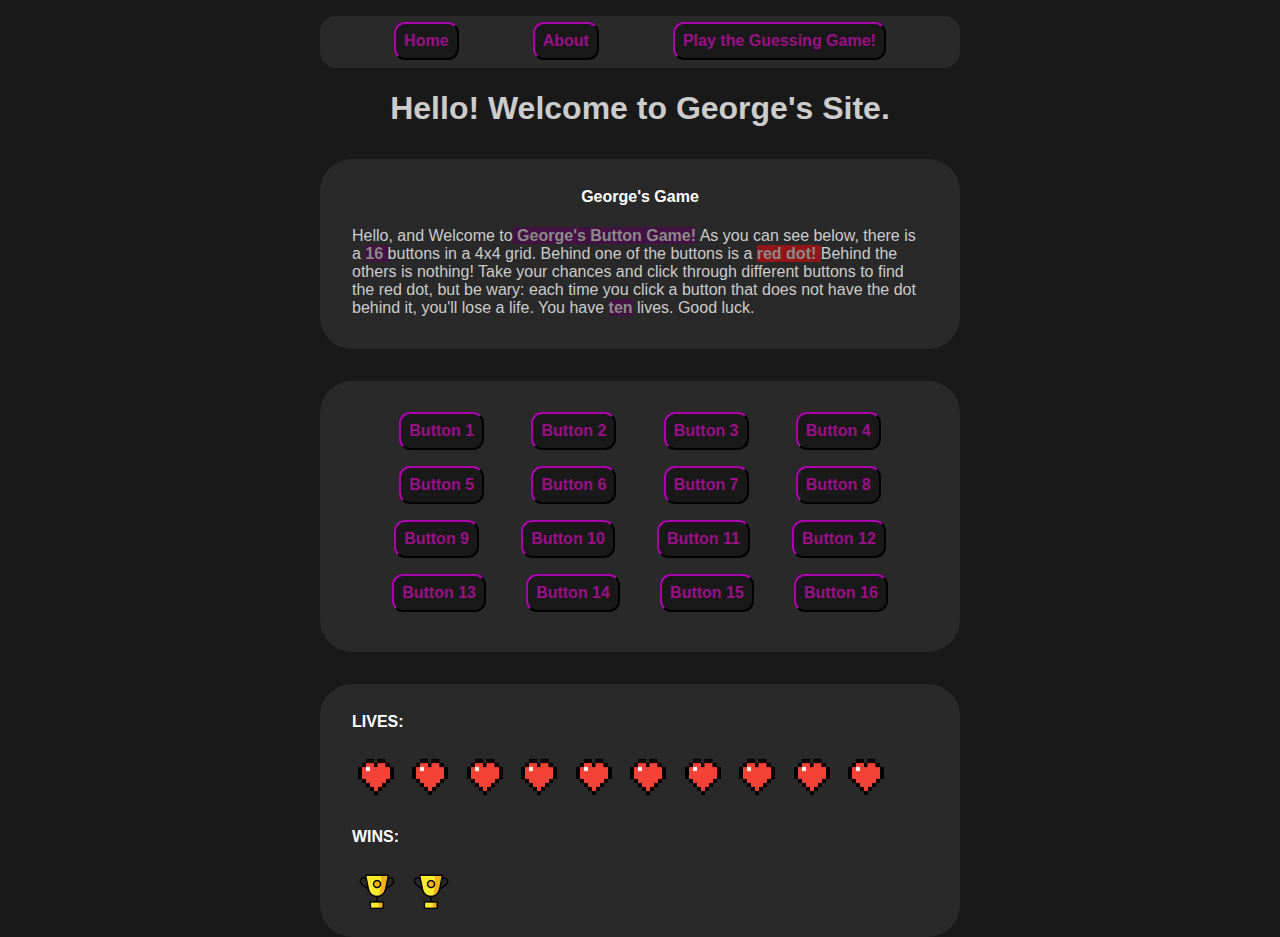
<file: index.html>
<!DOCTYPE html>
<html>

<head>
    <style>
        body {
            font-family: -apple-system, BlinkMacSystemFont, 'Segoe UI', Roboto, Oxygen, Ubuntu, Cantarell, 'Open Sans', 'Helvetica Neue', sans-serif;
            color: rgb(204, 204, 204);
            margin: 0;
            background-color: rgb(26, 25, 25);
        }

        .imagesize {
            width: 50;
            height: 50;
        }

        h4 {
            color: white;
            text-align: center;
        }

        .bold {
            font-weight: bold;
        }

        .navbar {
            background-color: rgb(41, 41, 41);
            color: black;
            padding-top: 0.4rem;
            margin-top: 1rem;
            padding-bottom: 0.5rem;
            font-weight: bold;
            font-family: -apple-system, BlinkMacSystemFont, 'Segoe UI', Roboto, Oxygen, Ubuntu, Cantarell, 'Open Sans', 'Helvetica Neue', sans-serif;
            max-width: 40rem;
            border-radius: 1rem;
            margin-left: auto;
            margin-right: auto;
            border-color: white;

        }

        .buttongame {
            background-color: rgb(41, 41, 41);
            color: black;
            padding-top: 0.4rem;
            margin-top: 1rem;
            padding-bottom: 0.5rem;
            font-weight: bold;
            font-family: -apple-system, BlinkMacSystemFont, 'Segoe UI', Roboto, Oxygen, Ubuntu, Cantarell, 'Open Sans', 'Helvetica Neue', sans-serif;
            max-width: 40rem;
            border-radius: 1rem;
            margin-left: auto;
            margin-right: auto;
            border-color: white;
        }

        .spacing {
            max-width: 40rem;
            margin-left: auto;
            margin-right: auto;
        }

        .text-center {
            text-align: center;
        }

        .text-left {
            text-align: left;
        }

        a {
            color: rgb(121, 36, 116);
            font-weight: bold;
        }

        .color {
            background-color: rgb(41, 41, 41);
            padding-top: 0.5rem;
            padding-bottom: 1rem;
            padding-left: 2rem;
            padding-right: 2rem;
            border-radius: 2rem;
            margin-top: 2rem;
        }

        .rounded-corners {
            border-radius: 1rem;
        }

        .button {
            background-color: rgb(26, 25, 25);
            color: rgb(155, 16, 136);
            font-weight: bold;
            font-size: 1rem;
            padding-top: .5rem;
            padding-bottom: .5rem;
            padding-left: .5rem;
            padding-right: .5rem;
            border-color: black;
            border-radius: 0.7rem;
            border-color: rgb(88, 0, 88);

        }

        .bgpadding {
            margin-bottom: 1rem;
        }

        .container {
            display: flex;
            flex-direction: row;
            align-items: center;
            justify-content: center;
            justify-content: space-evenly;
            max-width: 50rem;
            margin-left: auto;
            margin-right: auto;
        }

        .logo {
            max-width: 10rem;
        }

        .itallics {
            font-style: italic;
        }

        .redbutton {
            display: contents;
        }

        .redbutton:click {
            background-color: red;
            text-transform: none;
        }

        .lifelost {
            display: none;
        }

        .win {
            display: contents;
        }

        button:hover {
            background-color: rgb(240, 210, 240);
            border-color: white;
            transform: scale(1.1);
        }

        .highlight {
            background-color: rgba(88, 0, 88, 0.534);
            color: rgb(139, 137, 137);
            font-weight: bold;
        }

        .redhighlight {
            background-color: rgba(240, 6, 6, 0.534);
            color: rgb(139, 137, 137);
            font-weight: bold;
        }
    </style>
    <title>George's Site</title>
</head>

<body>

    <div class="navbar">
        <div class="container">
            <div><a href="index.html"><button class="button" class="padding">Home</button></a></div>
            <div><a href="about.html"><button class="button" class="padding">About</button></a></div>
            <div><a href="guess.html"><button class="button" class="padding">Play the Guessing Game!</button></a>
            </div>
        </div>

    </div>
    <div class="spacing">
        <script>

        </script>
        <h1 class="text-center">Hello! Welcome to George's Site.</h1>

        <div class="color" class="rounded-corners">
            <h4>George's Game</h4>
            <p>
                Hello, and Welcome to<span class="highlight"> George's Button Game!</span> As you can see below, there
                is a <span class="highlight"> 16 </span> buttons in a 4x4 grid.
                Behind one of the buttons is a <span class="redhighlight"> red dot! </span> Behind the others is
                nothing! Take your chances and click
                through different buttons to find the red dot, but be wary: each time you click a button that does not
                have the dot behind it, you'll lose a life. You have <span class="highlight"> ten</span> lives. Good
                luck.
            </p>
        </div>

        <div class="color" class="rounded-corners">
            <div class="navbar">
                <div class="container" class="bgpadding">
                    <div><a href=""><button id="b1" class="button bgpadding">Button 1</button></a></div>
                    <div><a href=""><button id="b2" class="button bgpadding">Button 2</button></a></div>
                    <div><a href=""><button id="b3" class="button bgpadding">Button 3</button></a></div>
                    <div><a href=""><button id="b4" class="button bgpadding">Button 4</button></a></div>
                </div>
                <div class="container" class="bgpadding">
                    <div><a href=""><button id="b5" class="button bgpadding">Button 5</button></a></div>
                    <div><a href=""><button id="b6" class="button bgpadding">Button 6</button></a></div>
                    <div><a href=""><button id="b7" class="button bgpadding">Button 7</button></a></div>
                    <div><a href=""><button id="b8" class="button bgpadding">Button 8</button></a></div>
                </div>
                <div class="container" class="bgpadding">
                    <div><a href=""><button id="b9" class="button bgpadding">Button 9</button></a></div>
                    <div><a href=""><button id="b10" class="button bgpadding">Button 10</button></a></div>
                    <div><a href=""><button id="b11" class="button bgpadding">Button 11</button></a></div>
                    <div><a href=""><button id="b12" class="button bgpadding">Button 12</button></a></div>
                </div>
                <div class="container" class="bgpadding">
                    <div><a href=""><button id="b13" class="button bgpadding">Button 13</button></a></div>
                    <div><a href=""><button id="b14" class="button bgpadding">Button 14</button></a></div>
                    <div><a href=""><button id="b15" class="button bgpadding">Button 15</button></a></div>
                    <div><a href=""><button id="b16" class="button bgpadding">Button 16</button></a></div>
                </div>
            </div>
        </div>

        <div class="color" class="rounded-corners">
            <h4 class="text-left">LIVES:</h4>
        <img src=heart.png alt="heart" width="50" height="50">
        <img src=heart.png alt="heart" width="50" height="50">
        <img src=heart.png alt="heart" width="50" height="50">
        <img src=heart.png alt="heart" width="50" height="50">
        <img src=heart.png alt="heart" width="50" height="50">
        <img src=heart.png alt="heart" width="50" height="50">
        <img src=heart.png alt="heart" width="50" height="50">
        <img src=heart.png alt="heart" width="50" height="50">
        <img src=heart.png alt="heart" width="50" height="50">
        <img src=heart.png alt="heart" width="50" height="50">
            <h4 class="text-left">WINS:</h4>
            <img src=trophy.png alt="trophy" width="50" height="50">
            <img src=trophy.png alt="trophy" width="50" height="50">
            

        </div>

</body>

</html>
</file>
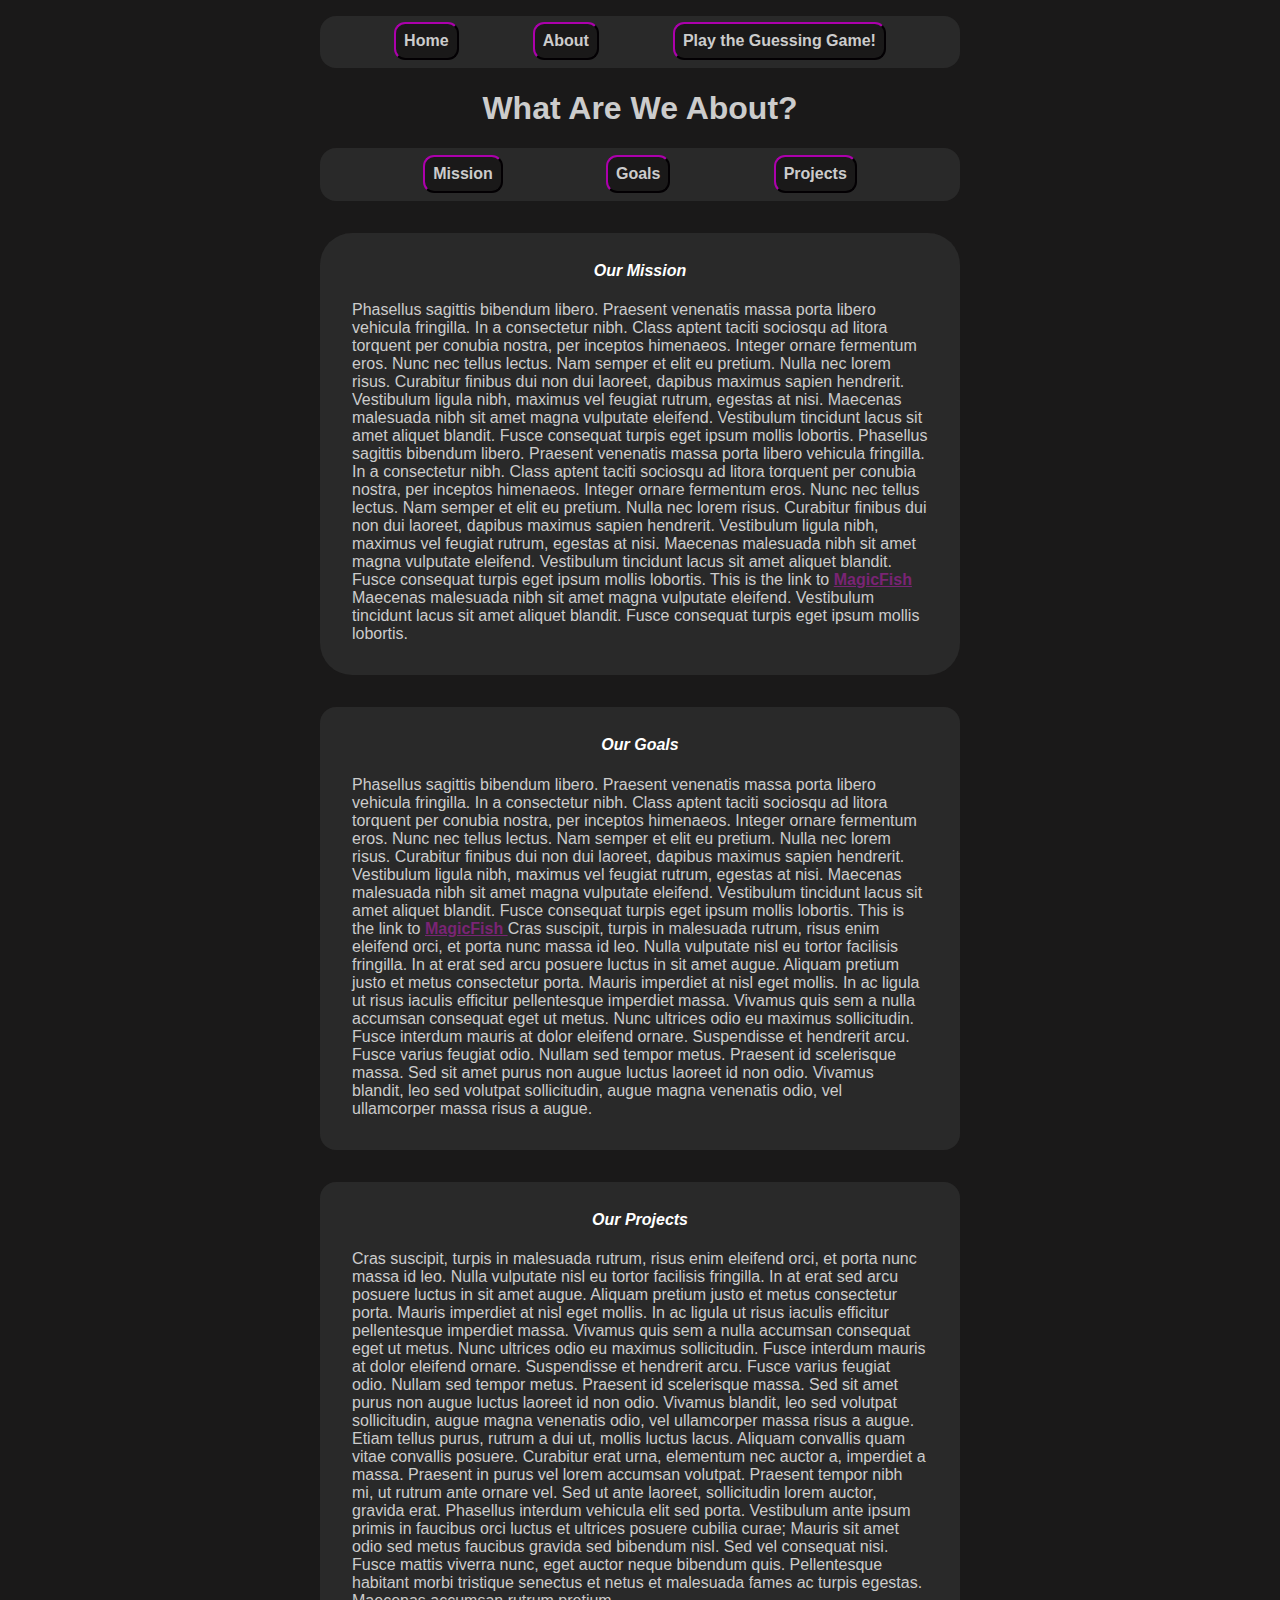
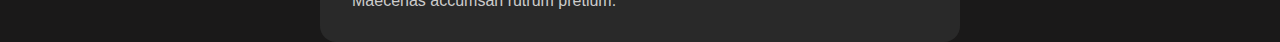
<file: about.html>
<!DOCTYPE html>
<html>

<head>
    <style>
        body {
            font-family: -apple-system, BlinkMacSystemFont, 'Segoe UI', Roboto, Oxygen, Ubuntu, Cantarell, 'Open Sans', 'Helvetica Neue', sans-serif;
            color: rgb(204, 204, 204);
            margin: 0;
            background-color: rgb(26, 25, 25);
        }

        h4 {
            color: white;
            text-align: center;
        }

        .bold {
            font-weight: bold;
        }

        .navbar {
            background-color: rgb(41, 41, 41);
            color: black;
            padding-top: 0.4rem;
            margin-top: 1rem;
            padding-bottom: 0.5rem;
            font-weight: bold;
            font-family: -apple-system, BlinkMacSystemFont, 'Segoe UI', Roboto, Oxygen, Ubuntu, Cantarell, 'Open Sans', 'Helvetica Neue', sans-serif;
            max-width: 40rem;
            border-radius: 1rem;
            margin-left: auto;
            margin-right: auto;
            border-color: white;

        }

        .spacing {
            max-width: 40rem;
            margin-left: auto;
            margin-right: auto;
        }

        .text-center {
            text-align: center;
        }

        a {
            color: rgb(121, 36, 116);
            font-weight: bold;
        }

        .color {
            background-color: rgb(41, 41, 41);
            padding-top: 0.5rem;
            padding-bottom: 1rem;
            padding-left: 2rem;
            padding-right: 2rem;
            border-radius: 2rem;
            margin-top: 2rem;
        }

        .rounded-corners {
            border-radius: 1rem;
        }

        .button {
            background-color: rgb(26, 25, 25);
            color: rgb(204, 204, 204);
            font-weight: bold;
            font-size: 1rem;
            padding-top: .5rem;
            padding-bottom: .5rem;
            padding-left: .5rem;
            padding-right: .5rem;
            border-color: black;
            border-radius: 0.7rem;
            border-color: rgb(88, 0, 88);
        }

        .container {
            display: flex;
            flex-direction: row;
            align-items: center;
            justify-content: center;
            justify-content: space-evenly;
            max-width: 50rem;
            margin-left: auto;
            margin-right: auto;
        }

        .logo {
            max-width: 10rem;
        }

        .itallics {
            font-style: italic;
        }

        button:hover {
            background-color: rgb(88, 0, 88);
            border-color: white;
            transform: rotate(1080deg);
            transform: scale(1.1);
        }

        .highlight {
            background-color: rgba(88, 0, 88, 0.534);
            ;
            color: rgb(139, 137, 137);
            font-weight: bold;
        }
    </style>
    <title>George's Site</title>
</head>

<body>

    <div class="navbar">
        <div class="container">
            <div><a href="index.html"><button class="button" class="padding">Home</button></a></div>
            <div><a href="about.html"><button class="button" class="padding">About</button></a></div>
            <div><a href="guess.html"><button class="button" class="padding">Play the Guessing Game!</button></a>
            </div>
        </div>


    </div>
    <div class="spacing">
        <h1 class="text-center">What Are We About?</h1>
        <div class="navbar">
            <div class="container">
                <div><a href="#top"><button class="button" class="padding">Mission</button></a></div>
                <div><a href="#middle"><button class="button" class="padding">Goals</button></a></div>
                <div><a
                        href="#bottom                                                                                                                                                               "><button
                            class="button" class="padding">Projects</button></a>
                </div>
            </div>
        </div>
        <div id="top" class="color" class="rounded-corners">
            <h4 class="itallics">Our Mission</h4>
            <p>
                Phasellus sagittis bibendum libero. Praesent venenatis massa porta libero vehicula fringilla. In a
                consectetur nibh. Class aptent taciti sociosqu ad litora torquent per conubia nostra, per inceptos
                himenaeos. Integer ornare fermentum eros. Nunc nec tellus lectus. Nam semper et elit eu pretium. Nulla
                nec lorem risus. Curabitur finibus dui non dui laoreet, dapibus maximus sapien hendrerit. Vestibulum
                ligula nibh, maximus vel feugiat rutrum, egestas at nisi. Maecenas malesuada nibh sit amet magna
                vulputate eleifend. Vestibulum tincidunt lacus sit amet aliquet blandit. Fusce consequat turpis eget
                ipsum mollis lobortis.

                Phasellus sagittis bibendum libero. Praesent venenatis massa porta libero vehicula fringilla. In a
                consectetur nibh. Class aptent taciti sociosqu ad litora torquent per conubia nostra, per inceptos
                himenaeos. Integer ornare fermentum eros. Nunc nec tellus lectus. Nam semper et elit eu pretium. Nulla
                nec lorem risus. Curabitur finibus dui non dui laoreet, dapibus maximus sapien hendrerit. Vestibulum
                ligula nibh, maximus vel feugiat rutrum, egestas at nisi. Maecenas malesuada nibh sit amet magna
                vulputate eleifend. Vestibulum tincidunt lacus sit amet aliquet blandit. Fusce consequat turpis eget
                ipsum mollis lobortis. This is the link to <a
                    href="https://www.spigotmc.org/resources/magic-fish.81413">
                    MagicFish </a>

                Maecenas malesuada nibh sit amet magna
                vulputate eleifend. Vestibulum tincidunt lacus sit amet aliquet blandit. Fusce consequat turpis eget
                ipsum mollis lobortis.
            </p>
        </div>

        <div id="middle" class="color rounded-corners">
            <h4>
                <span class="itallics">Our Goals</span>
            </h4>
            <p>
                Phasellus sagittis bibendum libero. Praesent venenatis massa porta libero vehicula fringilla. In a
                consectetur nibh. Class aptent taciti sociosqu ad litora torquent per conubia nostra, per inceptos
                himenaeos. Integer ornare fermentum eros. Nunc nec tellus lectus. Nam semper et elit eu pretium. Nulla
                nec lorem risus. Curabitur finibus dui non dui laoreet, dapibus maximus sapien hendrerit. Vestibulum
                ligula nibh, maximus vel feugiat rutrum, egestas at nisi. Maecenas malesuada nibh sit amet magna
                vulputate eleifend. Vestibulum tincidunt lacus sit amet aliquet blandit. Fusce consequat turpis eget
                ipsum mollis lobortis. This is the link to <a
                    href="https://www.spigotmc.org/resources/magic-fish.81413">
                    MagicFish </a>

                Cras suscipit, turpis in malesuada rutrum, risus enim eleifend orci, et porta nunc massa id leo. Nulla
                vulputate nisl eu tortor facilisis fringilla. In at erat sed arcu posuere luctus in sit amet augue.
                Aliquam pretium justo et metus consectetur porta. Mauris imperdiet at nisl eget mollis. In ac ligula ut
                risus iaculis efficitur pellentesque imperdiet massa. Vivamus quis sem a nulla accumsan consequat eget
                ut metus. Nunc ultrices odio eu maximus sollicitudin. Fusce interdum mauris at dolor eleifend ornare.
                Suspendisse et hendrerit arcu. Fusce varius feugiat odio. Nullam sed tempor metus. Praesent id
                scelerisque massa. Sed sit amet purus non augue luctus laoreet id non odio. Vivamus blandit, leo sed
                volutpat sollicitudin, augue magna venenatis odio, vel ullamcorper massa risus a augue.
            </p>
        </div>
        <div id="bottom" class="color rounded-corners">
            <h4>
                <span class="itallics">Our Projects</span>
            </h4>
            <p>
                Cras suscipit, turpis in malesuada rutrum, risus enim eleifend orci, et porta nunc massa id leo. Nulla
                vulputate nisl eu tortor facilisis fringilla. In at erat sed arcu posuere luctus in sit amet augue.
                Aliquam pretium justo et metus consectetur porta. Mauris imperdiet at nisl eget mollis. In ac ligula ut
                risus iaculis efficitur pellentesque imperdiet massa. Vivamus quis sem a nulla accumsan consequat eget
                ut metus. Nunc ultrices odio eu maximus sollicitudin. Fusce interdum mauris at dolor eleifend ornare.
                Suspendisse et hendrerit arcu. Fusce varius feugiat odio. Nullam sed tempor metus. Praesent id
                scelerisque massa. Sed sit amet purus non augue luctus laoreet id non odio. Vivamus blandit, leo sed
                volutpat sollicitudin, augue magna venenatis odio, vel ullamcorper massa risus a augue.

                Etiam tellus purus, rutrum a dui ut, mollis luctus lacus. Aliquam convallis quam vitae convallis
                posuere. Curabitur erat urna, elementum nec auctor a, imperdiet a massa. Praesent in purus vel lorem
                accumsan volutpat. Praesent tempor nibh mi, ut rutrum ante ornare vel. Sed ut ante laoreet, sollicitudin
                lorem auctor, gravida erat. Phasellus interdum vehicula elit sed porta. Vestibulum ante ipsum primis in
                faucibus orci luctus et ultrices posuere cubilia curae; Mauris sit amet odio sed metus faucibus gravida
                sed bibendum nisl. Sed vel consequat nisi. Fusce mattis viverra nunc, eget auctor neque bibendum quis.
                Pellentesque habitant morbi tristique senectus et netus et malesuada fames ac turpis egestas. Maecenas
                accumsan rutrum pretium.
            </p>
        </div>
    </div>

</body>

</html>
</file>
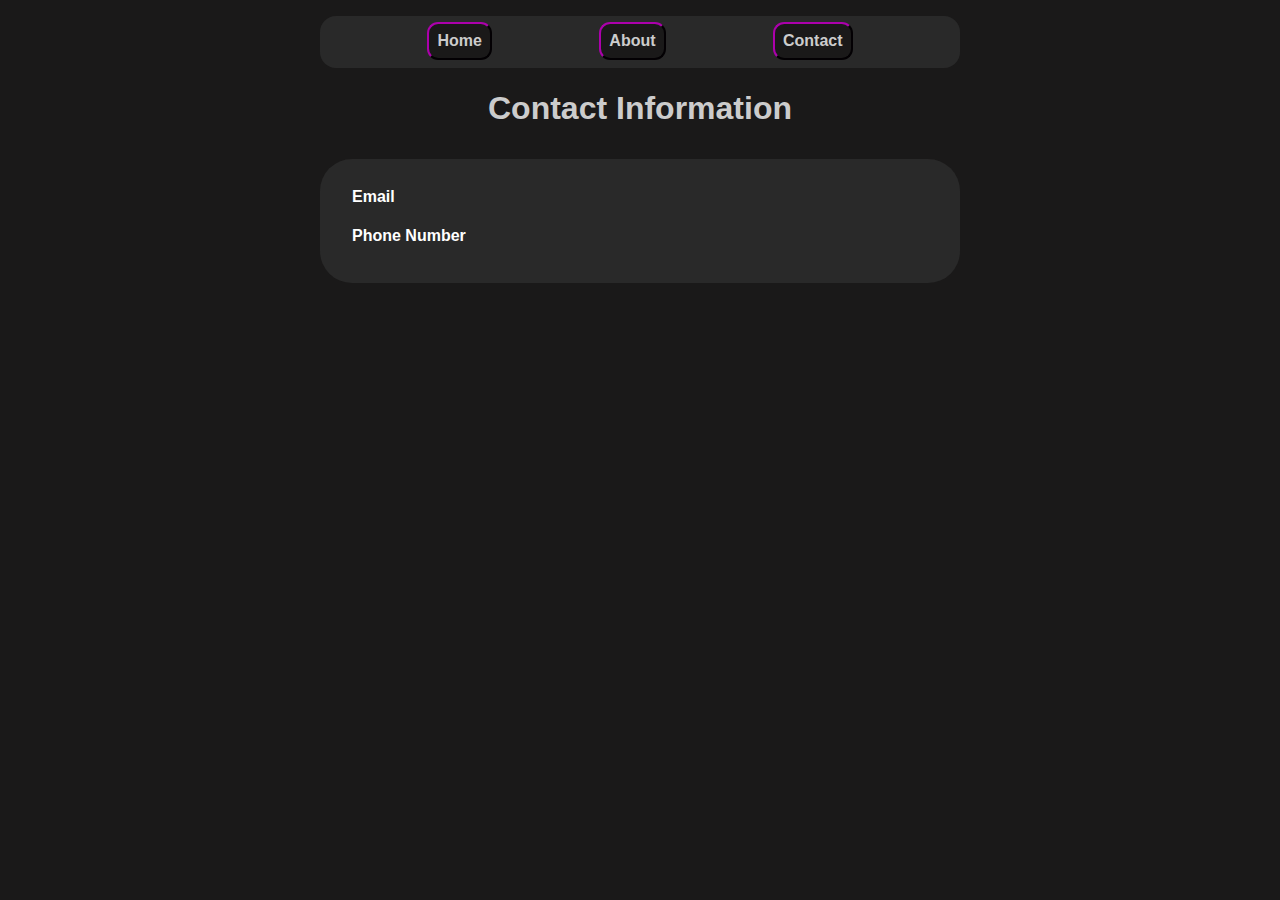
<file: contact.html>
<!DOCTYPE html>
<html>

<head>
    <style>
        body {
            font-family: -apple-system, BlinkMacSystemFont, 'Segoe UI', Roboto, Oxygen, Ubuntu, Cantarell, 'Open Sans', 'Helvetica Neue', sans-serif;
            color: rgb(204, 204, 204);
            margin: 0;
            background-color: rgb(26, 25, 25);
        }

        h4 {
            color: white;
            text-align: center;
        }

        .bold {
            font-weight: bold;
        }

        .navbar {
            background-color: rgb(41, 41, 41);
            color: black;
            padding-top: 0.4rem;
            margin-top: 1rem;
            padding-bottom: 0.5rem;
            font-weight: bold;
            font-family: -apple-system, BlinkMacSystemFont, 'Segoe UI', Roboto, Oxygen, Ubuntu, Cantarell, 'Open Sans', 'Helvetica Neue', sans-serif;
            max-width: 40rem;
            border-radius: 1rem;
            margin-left: auto;
            margin-right: auto;
            border-color: white;

        }

        .spacing {
            max-width: 40rem;
            margin-left: auto;
            margin-right: auto;
        }

        .text-center {
            text-align: center;
        }

        a {
            color: rgb(121, 36, 116);
            font-weight: bold;
        }

        .color {
            background-color: rgb(41, 41, 41);
            padding-top: 0.5rem;
            padding-bottom: 1rem;
            padding-left: 2rem;
            padding-right: 2rem;
            border-radius: 2rem;
            margin-top: 2rem;
        }

        .rounded-corners {
            border-radius: 1rem;
        }

        .button {
            background-color: rgb(26, 25, 25);
            color: rgb(204, 204, 204);
            font-weight: bold;
            font-size: 1rem;
            padding-top: .5rem;
            padding-bottom: .5rem;
            padding-left: .5rem;
            padding-right: .5rem;
            border-color: black;
            border-radius: 0.7rem;
            border-color: rgb(88, 0, 88);
        }

        .container {
            display: flex;
            flex-direction: row;
            align-items: center;
            justify-content: center;
            justify-content: space-evenly;
            max-width: 50rem;
            margin-left: auto;
            margin-right: auto;
        }

        .logo {
            max-width: 10rem;
        }

        .itallics {
            font-style: italic;
        }

        button:hover {
            background-color: rgb(88, 0, 88);
            border-color: white;
            transform: rotate(1080deg);
            transform: scale(1.1);
        }

        .highlight {
            background-color: rgba(88, 0, 88, 0.534);
            ;
            color: rgb(139, 137, 137);
            font-weight: bold;
        }

        .lighter {
            font-weight: lighter;
        }

        .left {
            text-align: left;
        }

        .hide {
            display: none;
        }

        .hide {
            display: none;
        }

        .contactinfo:hover+.hide {
            display: block;
            color: rgb(153, 40, 153);
        }
    </style>
    <title>George's Site</title>
</head>

<body>

    <div class="navbar">
        <div class="container">
            <div><a href="index.html"><button class="button" class="padding">Home</button></a></div>
            <div><a href="about.html"><button class="button" class="padding">About</button></a></div>
            <div><a href="contact.html"><button class="button" class="padding">Contact</button></a>
            </div>
        </div>

    </div>
    <div class="spacing">
        <h1 class="text-center">Contact Information</h1>

        <div class="color" class="rounded-corners">
            <h4 class="contactinfo left">Email</h4>
            <div class="hide">My email is: <strong> example@gmail.com.</strong></div>



            <h4 class="contactinfo left">Phone Number</h4>
            <div class="hide">My number is: <strong> 873-131-0913.</strong></div>
            </h4>
        </div>

    </div>


</body>

</html>
</file>
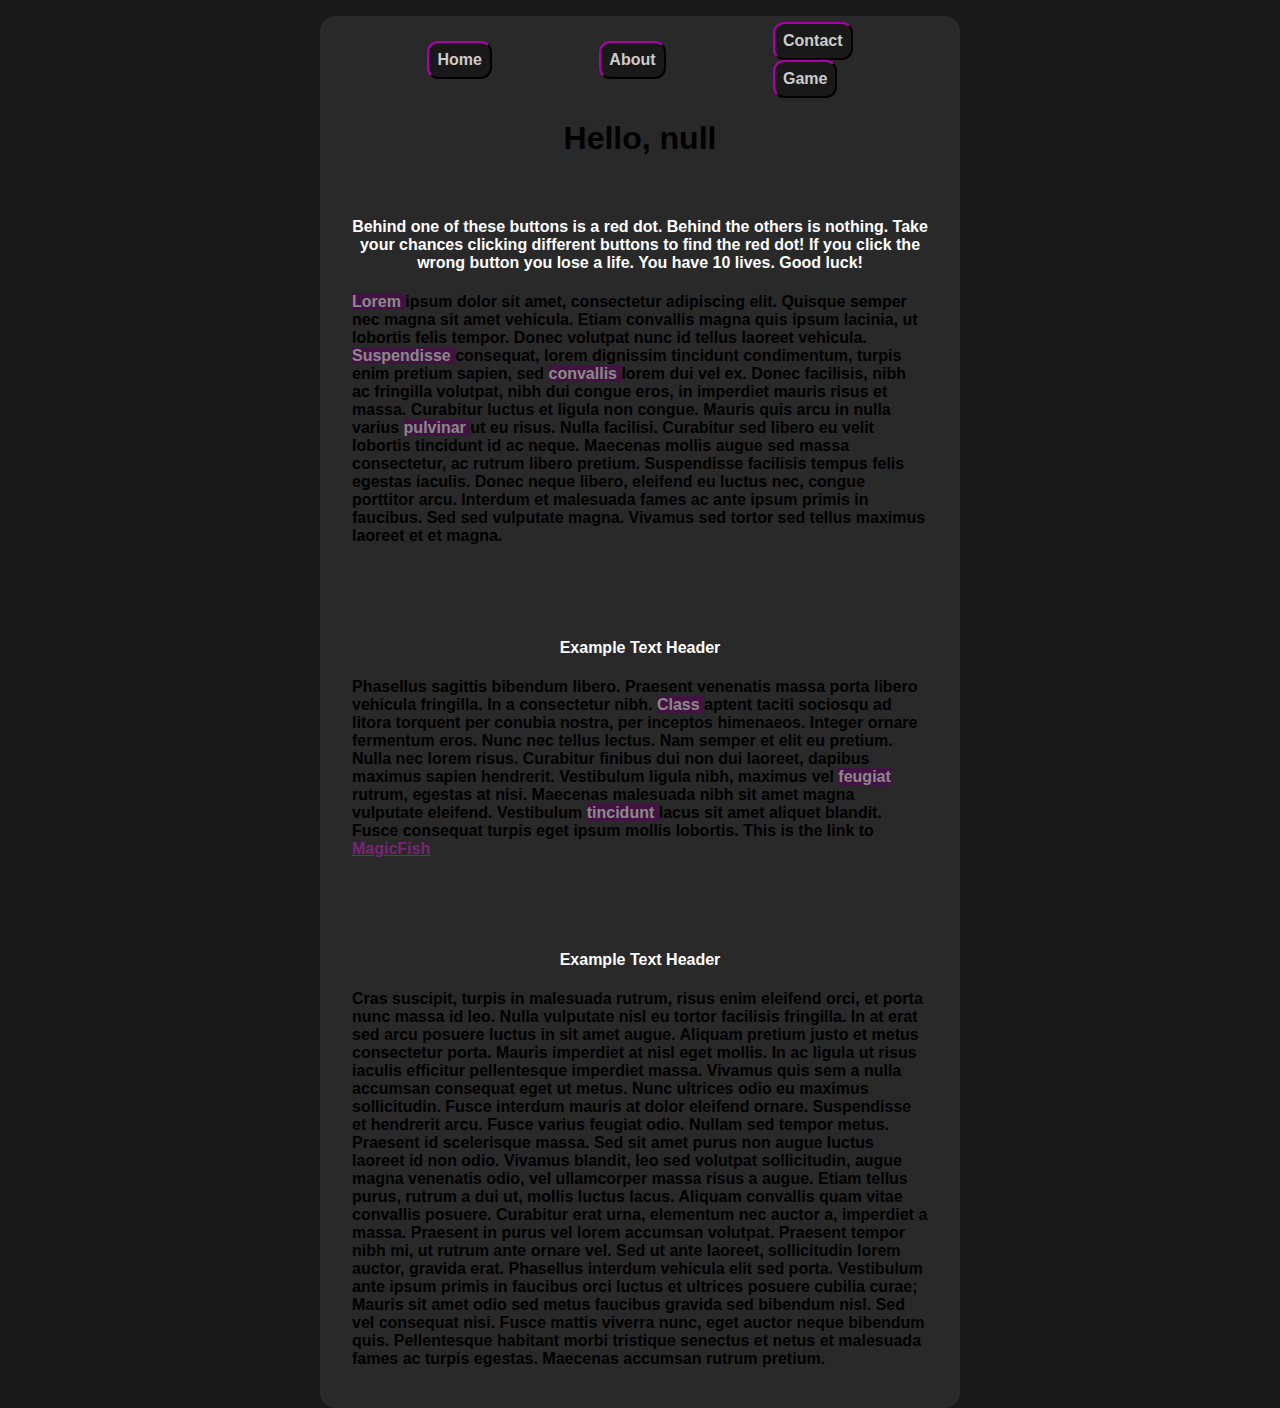
<file: game.html>
<!DOCTYPE html>
<html>

<head>
    <style>
        body {
            font-family: -apple-system, BlinkMacSystemFont, 'Segoe UI', Roboto, Oxygen, Ubuntu, Cantarell, 'Open Sans', 'Helvetica Neue', sans-serif;
            color: rgb(204, 204, 204);
            margin: 0;
            background-color: rgb(26, 25, 25);
        }

        h4 {
            color: white;
            text-align: center;
        }

        .bold {
            font-weight: bold;
        }

        .navbar {
            background-color: rgb(41, 41, 41);
            color: black;
            padding-top: 0.4rem;
            margin-top: 1rem;
            padding-bottom: 0.5rem;
            font-weight: bold;
            font-family: -apple-system, BlinkMacSystemFont, 'Segoe UI', Roboto, Oxygen, Ubuntu, Cantarell, 'Open Sans', 'Helvetica Neue', sans-serif;
            max-width: 40rem;
            border-radius: 1rem;
            margin-left: auto;
            margin-right: auto;
            border-color: white;

        }

        .spacing {
            max-width: 40rem;
            margin-left: auto;
            margin-right: auto;
        }

        .text-center {
            text-align: center;
        }

        a {
            color: rgb(121, 36, 116);
            font-weight: bold;
        }

        .color {
            background-color: rgb(41, 41, 41);
            padding-top: 0.5rem;
            padding-bottom: 1rem;
            padding-left: 2rem;
            padding-right: 2rem;
            border-radius: 2rem;
            margin-top: 2rem;
        }

        .rounded-corners {
            border-radius: 1rem;
        }

        .button {
            background-color: rgb(26, 25, 25);
            color: rgb(204, 204, 204);
            font-weight: bold;
            font-size: 1rem;
            padding-top: .5rem;
            padding-bottom: .5rem;
            padding-left: .5rem;
            padding-right: .5rem;
            border-color: black;
            border-radius: 0.7rem;
            border-color: rgb(88, 0, 88);
        }

        .container {
            display: flex;
            flex-direction: row;
            align-items: center;
            justify-content: center;
            justify-content: space-evenly;
            max-width: 50rem;
            margin-left: auto;
            margin-right: auto;
        }

        .logo {
            max-width: 10rem;
        }

        .itallics {
            font-style: italic;
        }

        button:hover {
            background-color: rgb(228, 39, 228);
            border-color: white;
            transform: scale(1.1);
        }

        .highlight {
            background-color: rgba(88, 0, 88, 0.534);
            color: rgb(139, 137, 137);
            font-weight: bold;
        }
    </style>
    <title> Welcome to the Button Game! </title>
</head>

<body>

    <div class="navbar">
        <div class="container">
            <div><a href="index.html"><button class="button" class="padding">Home</button></a></div>
            <div><a href="about.html"><button class="button" class="padding">About</button></a></div>
            <div><a href="contact.html"><button class="button" class="padding">Contact</button></a>
                <div><a href="game.html"><button class="button" class="padding">Game</button></a>
                </div>
            </div>

        </div>
        <div class="spacing">
            <h1 class="text-center" id="name"></h1>

            <div class="color" class="rounded-corners">
                <h4>Behind one of these buttons is a red dot. Behind the others is nothing. Take your chances clicking
                    different buttons to find the red dot! If you click the wrong button you lose a life. You have 10
                    lives. Good luck!</h4>
                <p>
                    <span class="highlight">Lorem </span>ipsum dolor sit amet, consectetur adipiscing elit. Quisque
                    semper
                    nec magna sit amet vehicula.
                    Etiam convallis magna quis ipsum lacinia, ut lobortis felis tempor. Donec volutpat nunc id tellus
                    laoreet vehicula. <span class="highlight"> Suspendisse </span>consequat, lorem dignissim tincidunt
                    condimentum, turpis enim pretium
                    sapien, sed <span class="highlight"> convallis </span> lorem dui vel ex. Donec facilisis, nibh ac
                    fringilla volutpat, nibh dui congue
                    eros, in imperdiet mauris risus et massa. Curabitur luctus et ligula non congue. Mauris quis arcu in
                    nulla varius <span class="highlight"> pulvinar </span> ut eu risus. Nulla facilisi. Curabitur sed
                    libero
                    eu velit lobortis tincidunt id
                    ac neque. Maecenas mollis augue sed massa consectetur, ac rutrum libero pretium. Suspendisse
                    facilisis
                    tempus felis egestas iaculis. Donec neque libero, eleifend eu luctus nec, congue porttitor arcu.
                    Interdum et malesuada fames ac ante ipsum primis in faucibus. Sed sed vulputate magna. Vivamus sed
                    tortor sed tellus maximus laoreet et et magna.
                </p>
            </div>

            <div class="color" class="rounded-corners">
                <h4>
                    <span>Example Text Header</span>
                </h4>
                <p>
                    Phasellus sagittis bibendum libero. Praesent venenatis massa porta libero vehicula fringilla. In a
                    consectetur nibh. <span class="highlight"> Class </span>aptent taciti sociosqu ad litora torquent
                    per
                    conubia nostra, per inceptos
                    himenaeos. Integer ornare fermentum eros. Nunc nec tellus lectus. Nam semper et elit eu pretium.
                    Nulla
                    nec lorem risus. Curabitur finibus dui non dui laoreet, dapibus maximus sapien hendrerit. Vestibulum
                    ligula nibh, maximus vel <span class="highlight">feugiat </span>rutrum, egestas at nisi. Maecenas
                    malesuada nibh sit amet magna
                    vulputate eleifend. Vestibulum <span class="highlight">tincidunt </span>lacus sit amet aliquet
                    blandit.
                    Fusce consequat turpis eget
                    ipsum mollis lobortis. This is the link to <a
                        href="https://www.spigotmc.org/resources/magic-fish.81413">
                        MagicFish </a>
                </p>
            </div>
            <div class="color" class="rounded-corners">
                <h4>
                    <span>Example Text Header</span>
                </h4>
                <p>
                    Cras suscipit, turpis in malesuada rutrum, risus enim eleifend orci, et porta nunc massa id leo.
                    Nulla
                    vulputate nisl eu tortor facilisis fringilla. In at erat sed arcu posuere luctus in sit amet augue.
                    Aliquam pretium justo et metus consectetur porta. Mauris imperdiet at nisl eget mollis. In ac ligula
                    ut
                    risus iaculis efficitur pellentesque imperdiet massa. Vivamus quis sem a nulla accumsan consequat
                    eget
                    ut metus. Nunc ultrices odio eu maximus sollicitudin. Fusce interdum mauris at dolor eleifend
                    ornare.
                    Suspendisse et hendrerit arcu. Fusce varius feugiat odio. Nullam sed tempor metus. Praesent id
                    scelerisque massa. Sed sit amet purus non augue luctus laoreet id non odio. Vivamus blandit, leo sed
                    volutpat sollicitudin, augue magna venenatis odio, vel ullamcorper massa risus a augue.

                    Etiam tellus purus, rutrum a dui ut, mollis luctus lacus. Aliquam convallis quam vitae convallis
                    posuere. Curabitur erat urna, elementum nec auctor a, imperdiet a massa. Praesent in purus vel lorem
                    accumsan volutpat. Praesent tempor nibh mi, ut rutrum ante ornare vel. Sed ut ante laoreet,
                    sollicitudin
                    lorem auctor, gravida erat. Phasellus interdum vehicula elit sed porta. Vestibulum ante ipsum primis
                    in
                    faucibus orci luctus et ultrices posuere cubilia curae; Mauris sit amet odio sed metus faucibus
                    gravida
                    sed bibendum nisl. Sed vel consequat nisi. Fusce mattis viverra nunc, eget auctor neque bibendum
                    quis.
                    Pellentesque habitant morbi tristique senectus et netus et malesuada fames ac turpis egestas.
                    Maecenas
                    accumsan rutrum pretium.
                </p>
            </div>
        </div>
        <script>
            let name = prompt("what's your name?");
            document.getElementById("name").innerText = "Hello, " + name;

        </script>
</body>

</html>
</file>
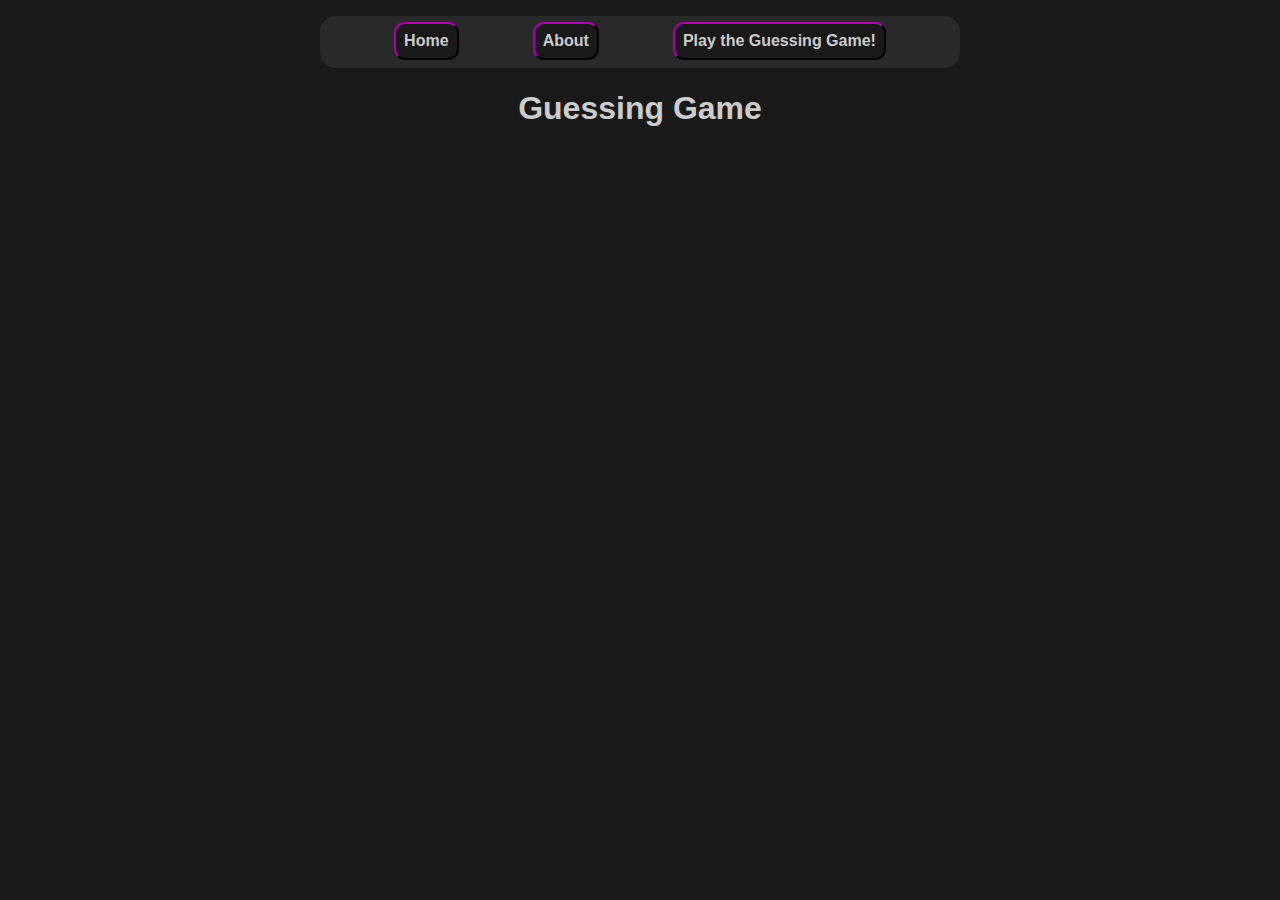
<file: guess.html>
<!DOCTYPE html>
<html>

<head>
    <style>
        body {
            font-family: -apple-system, BlinkMacSystemFont, 'Segoe UI', Roboto, Oxygen, Ubuntu, Cantarell, 'Open Sans', 'Helvetica Neue', sans-serif;
            color: rgb(204, 204, 204);
            margin: 0;
            background-color: rgb(26, 25, 25);
        }

        h4 {
            color: white;
            text-align: center;
        }

        .bold {
            font-weight: bold;
        }

        .navbar {
            background-color: rgb(41, 41, 41);
            color: black;
            padding-top: 0.4rem;
            margin-top: 1rem;
            padding-bottom: 0.5rem;
            font-weight: bold;
            font-family: -apple-system, BlinkMacSystemFont, 'Segoe UI', Roboto, Oxygen, Ubuntu, Cantarell, 'Open Sans', 'Helvetica Neue', sans-serif;
            max-width: 40rem;
            border-radius: 1rem;
            margin-left: auto;
            margin-right: auto;
            border-color: white;

        }

        .spacing {
            max-width: 40rem;
            margin-left: auto;
            margin-right: auto;
        }

        .text-center {
            text-align: center;
        }

        a {
            color: rgb(121, 36, 116);
            font-weight: bold;
        }

        .color {
            background-color: rgb(41, 41, 41);
            padding-top: 0.5rem;
            padding-bottom: 1rem;
            padding-left: 2rem;
            padding-right: 2rem;
            border-radius: 2rem;
            margin-top: 2rem;
        }

        .rounded-corners {
            border-radius: 1rem;
        }

        .button {
            background-color: rgb(26, 25, 25);
            color: rgb(204, 204, 204);
            font-weight: bold;
            font-size: 1rem;
            padding-top: .5rem;
            padding-bottom: .5rem;
            padding-left: .5rem;
            padding-right: .5rem;
            border-color: black;
            border-radius: 0.7rem;
            border-color: rgb(88, 0, 88);
        }

        .container {
            display: flex;
            flex-direction: row;
            align-items: center;
            justify-content: center;
            justify-content: space-evenly;
            max-width: 50rem;
            margin-left: auto;
            margin-right: auto;
        }

        .logo {
            max-width: 10rem;
        }

        .itallics {
            font-style: italic;
        }

        button:hover {
            background-color: rgb(88, 0, 88);
            border-color: white;
            transform: rotate(1080deg);
            transform: scale(1.1);
        }

        .highlight {
            background-color: rgba(88, 0, 88, 0.534);
            color: rgb(139, 137, 137);
            font-weight: bold;
        }

        .lighter {
            font-weight: lighter;
        }

        .left {
            text-align: left;
        }

        .hide {
            display: none;
        }

        .hide {
            display: none;
        }

        .contactinfo:hover+.hide {
            display: block;
            color: rgb(153, 40, 153);
            cursor: pointer;
        }

    </style>
    <title>George's Site</title>
</head>

<body>

    <div class="navbar">
        <div class="container">
            <div><a href="index.html"><button class="button" class="padding">Home</button></a></div>
            <div><a href="about.html"><button class="button" class="padding">About</button></a></div>
            <div><a href="guess.html"><button class="button" class="padding">Play the Guessing Game!</button></a>
            </div>
        </div>

    </div>
    <div class="spacing">
        <h1 class="text-center">Guessing Game</h1>
            <script>
                var min = 1;
                var max = 100;
                var tries = 5;
                var answer = Math.floor(Math.random() * (max - min + 1)) + min;
                var guess = '';
                var message = 'You have ' + tries + ' guesses to guess a number between ' + min + ' and ' + max + ':';

                while (tries > 0) {

                    guess = prompt(message);

                    if (isNaN(guess) || guess == "") {
                        alert('Invalid guess! Leaving game now.');
                        break;
                    }

                    else {
                        guess = parseInt(guess);
            

                        if (guess < min) {
                            alert('Your guess should be no less than ' + min + '.');
                        }
                        else if (guess > max) {
                            alert('Your guess should be no greater than ' + max + '.');
                        }
                        else if (guess > answer) {
                            alert('Your guess is too high.');
                        }

                        else if (guess < answer) {
                            alert('Your guess is too low');
                        }

                        else if (guess == answer) {
                            alert('Great job, you got it!');
                            break;
                        }
                    }

                    tries = tries - 1;
                }

                if (tries == 0) {
                    alert('You ran out of tries.  The number was ' + answer + '.');
                }

            </script>
            </h4>
        </div>
    </div>
</body>

</html>
</file>
